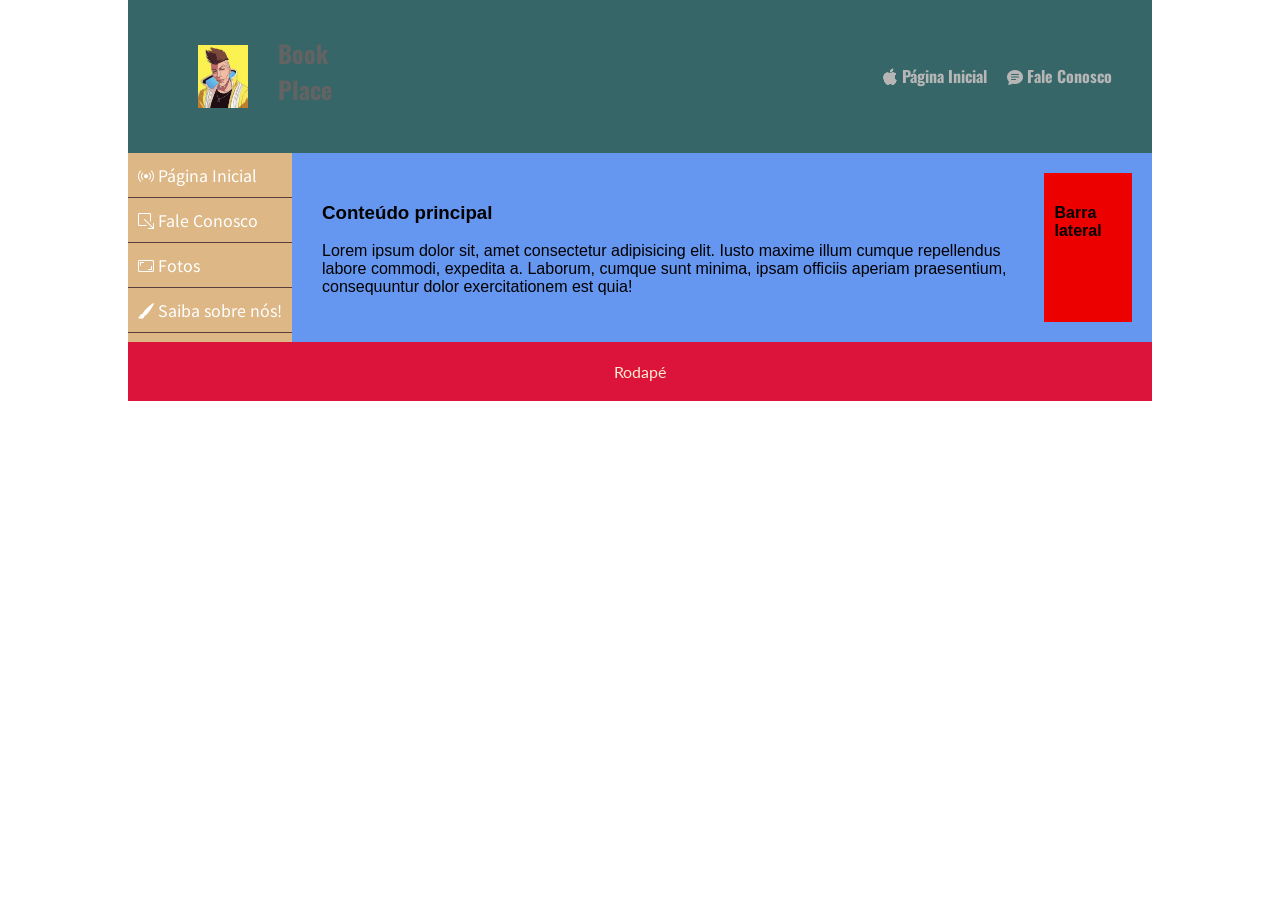
<file: index.html>
<!doctype html>
<html lang="pt-br">
  <head>
    <meta charset="UTF-8" />
    <meta name="viewport" content="width=device-width, initial-scale=1.0" />
    <title>Flexbox CSS</title>
    <link rel="stylesheet" href="styles.css" />
  </head>
  <body>
    <div class="container">
      <header class="navbar-topo">
        <section class="logo">
          <img src="268.png" alt="Logo da empresa X" />
          <h1>Book Place</h1>
        </section>
        <ul class="menu-topo">
          <li>
            <a href="index.html" title="Conheça a empresa"><i class="bi bi-apple"></i> Página Inicial</a>
          </li>
          <li>
            <a href="contato.html" title="Entre em contato"><i class="bi bi-chat-text-fill"></i> Fale Conosco</a>
          </li>
        </ul>
      </header>

      <div class="conteudo">
        <nav class="menu-lateral">
          <ul>
            <li>
              <a href="index.html" title="Conheça a empresa"><i class="bi bi-broadcast"></i> Página Inicial</a>
            </li>
            <li>
              <a href="contato.html" title="Entre em contato"><i class="bi bi-box-arrow-down-right"></i> Fale Conosco</a>
            </li>
            <li>
              <a href="fotos.html" title="Entre em fotos"><i class="bi bi-aspect-ratio"></i> Fotos</a>
            </li>
            <li>
              <a href="sobre.html" title="Entre em sobre"><i class="bi bi-brush-fill"></i> Saiba sobre nós!</a>
            </li>
          </ul>
        </nav>

        <main>
          <section>
            <h3>Conteúdo principal</h3>
            <p>
              Lorem ipsum dolor sit, amet consectetur adipisicing elit. Iusto
              maxime illum cumque repellendus labore commodi, expedita a.
              Laborum, cumque sunt minima, ipsam officiis aperiam praesentium,
              consequuntur dolor exercitationem est quia!
            </p>
          </section>
          <aside><h4>Barra lateral</h4></aside>
        </main>
      </div>

      <footer>Rodapé</footer>
    </div>
  </body>
</html>
</file>
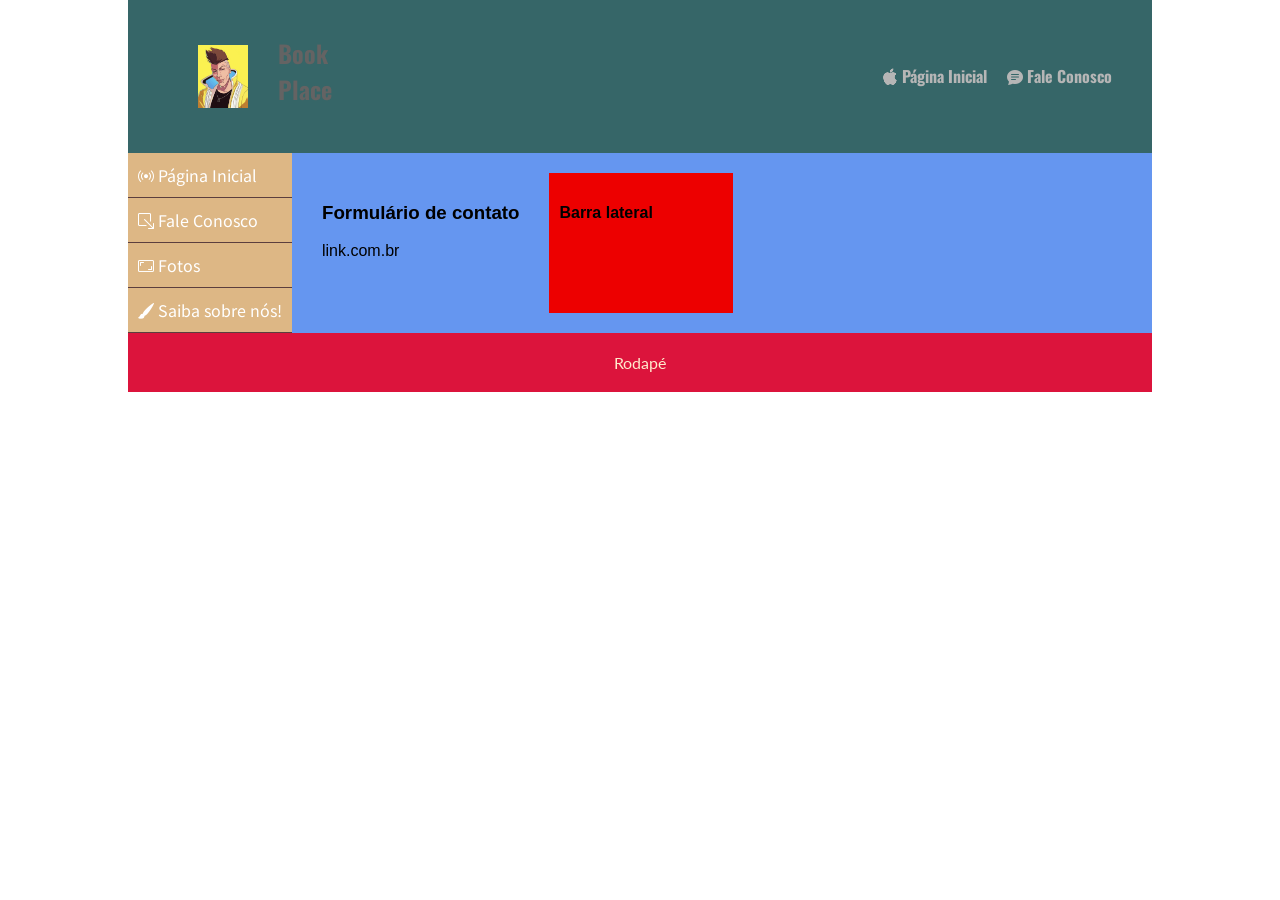
<file: contato.html>
<!doctype html>
<html lang="pt-br">
  <head>
    <meta charset="UTF-8" />
    <meta name="viewport" content="width=device-width, initial-scale=1.0" />
    <title>Flexbox CSS</title>
    <link rel="stylesheet" href="styles.css" />
  </head>
  <body>
    <div class="container">
      <header class="navbar-topo">
        <section class="logo">
          <img src="268.png" alt="Logo da empresa X" />
          <h1>Book Place</h1>
        </section>
        <ul class="menu-topo">
          <li>
            <a href="index.html" title="Conheça a empresa"><i class="bi bi-apple"></i> Página Inicial</a>
          </li>
          <li>
            <a href="contato.html" title="Entre em contato"><i class="bi bi-chat-text-fill"></i> Fale Conosco</a>
          </li>
        </ul>
      </header>

      <div class="conteudo">
        <nav class="menu-lateral">
          <ul>
            <li>
              <a href="index.html" title="Conheça a empresa"><i class="bi bi-broadcast"></i> Página Inicial</a>
            </li>
            <li>
              <a href="contato.html" title="Entre em contato"><i class="bi bi-box-arrow-down-right"></i> Fale Conosco</a>
            </li>
            <li>
              <a href="fotos.html" title="Entre em fotos"><i class="bi bi-aspect-ratio"></i> Fotos</a>
            </li>
            <li>
              <a href="sobre.html" title="Entre em sobre"><i class="bi bi-brush-fill"></i> Saiba sobre nós!</a>
            </li>
          </ul>
        </nav>

        <main>
          <section>
            <h3>Formulário de contato</h3>
            <p>
              link.com.br
            </p>
          </section>
          <aside class="Contato">
            <h4>Barra lateral</h4>
          </aside>
        </main>
      </div>
      

      <footer>Rodapé</footer>
    </div>
  </body>
</html>
</file>
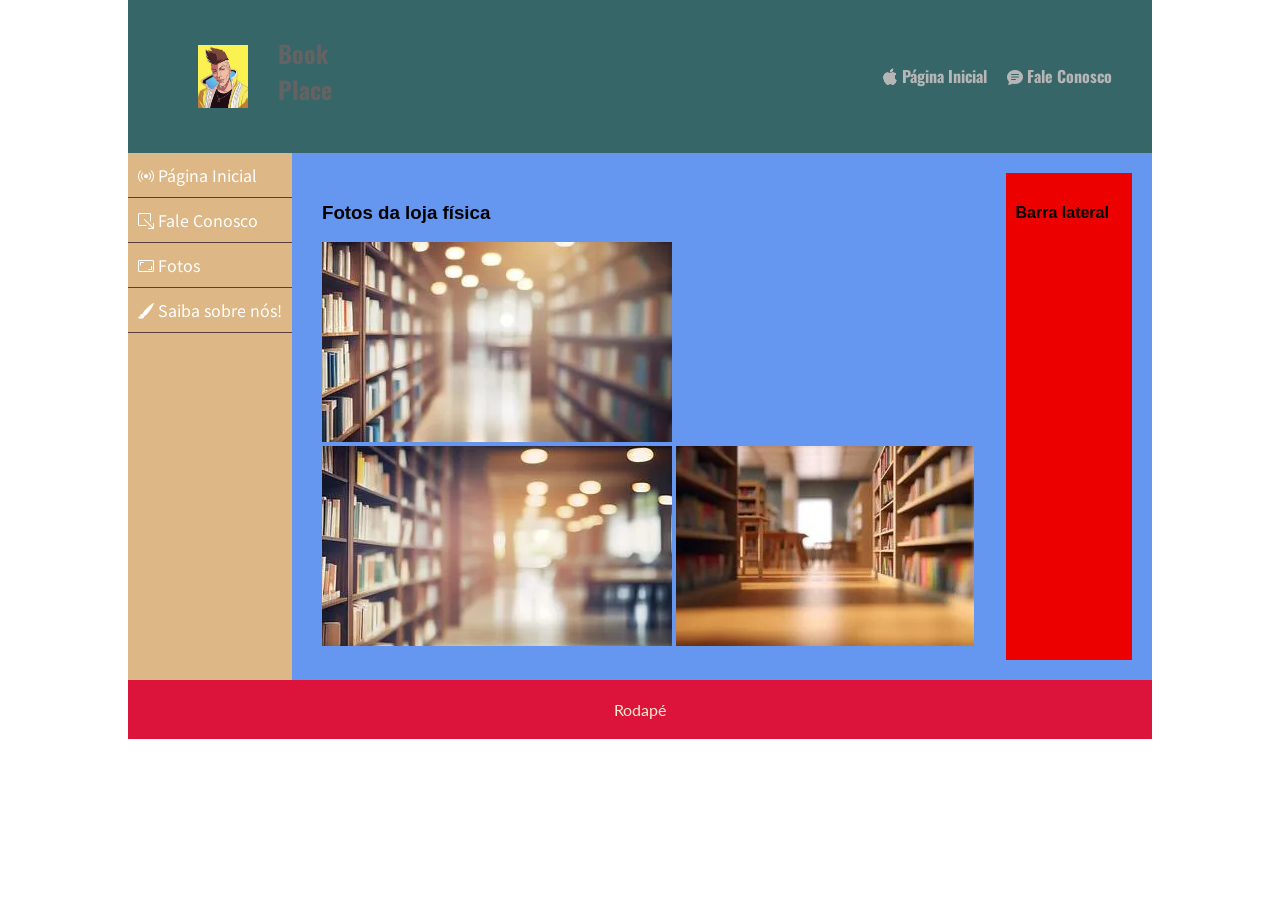
<file: fotos.html>
<!doctype html>
<html lang="pt-br">
  <head>
    <meta charset="UTF-8" />
    <meta name="viewport" content="width=device-width, initial-scale=1.0" />
    <title>Flexbox CSS</title>
    <link rel="stylesheet" href="styles.css" />
  </head>
  <body>
    <div class="container">
      <header class="navbar-topo">
        <section class="logo">
          <img src="268.png" alt="Logo da empresa X" />
          <h1>Book Place</h1>
        </section>
        <ul class="menu-topo">
          <li>
            <a href="index.html" title="Conheça a empresa"><i class="bi bi-apple"></i> Página Inicial</a>
          </li>
          <li>
            <a href="contato.html" title="Entre em contato"><i class="bi bi-chat-text-fill"></i> Fale Conosco</a>
          </li>
        </ul>
      </header>

      <div class="conteudo">
        <nav class="menu-lateral">
          <ul>
            <li>
              <a href="index.html" title="Conheça a empresa"><i class="bi bi-broadcast"></i> Página Inicial</a>
            </li>
            <li>
              <a href="contato.html" title="Entre em contato"><i class="bi bi-box-arrow-down-right"></i> Fale Conosco</a>
            </li>
            <li>
              <a href="fotos.html" title="Entre em fotos"><i class="bi bi-aspect-ratio"></i> Fotos</a>
            </li>
            <li>
              <a href="sobre.html" title="Entre em sobre"><i class="bi bi-brush-fill"></i> Saiba sobre nós!</a>
            </li>
          </ul>
        </nav>

        <main>
          <section>
            <h3>Fotos da loja física</h3>
            <img src="1.png" alt="Foto 1" />
            <img src="2.png" alt="Foto 2"/>
            <img src="3.png" alt="Foto 3" />
          </section>
          <aside><h4>Barra lateral</h4></aside>
        </main>
      </div>

      <footer>Rodapé</footer>
    </div>
  </body>
</html>
</file>
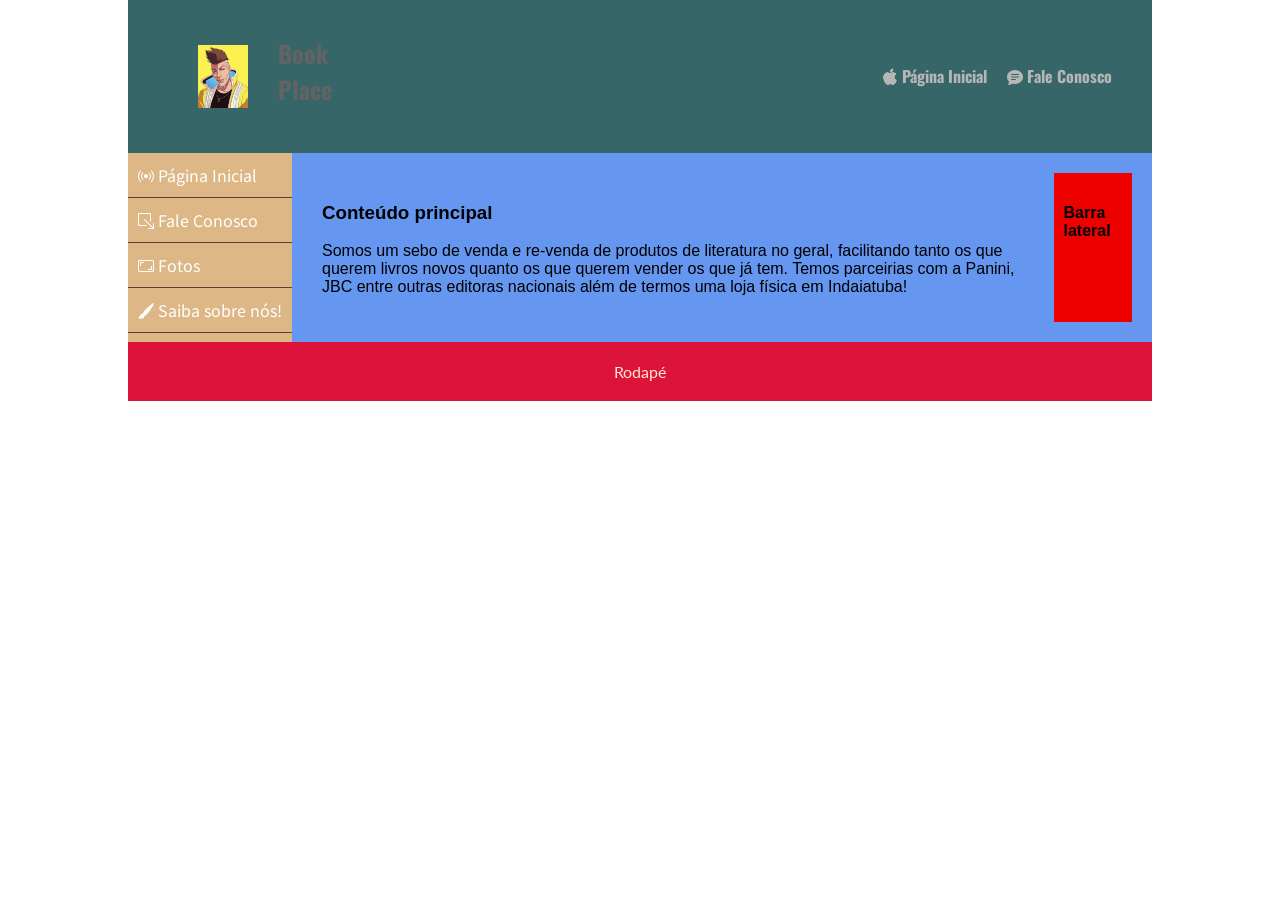
<file: sobre.html>
<!doctype html>
<html lang="pt-br">
  <head>
    <meta charset="UTF-8" />
    <meta name="viewport" content="width=device-width, initial-scale=1.0" />
    <title>Flexbox CSS</title>
    <link rel="stylesheet" href="styles.css" />
  </head>
  <body>
    <div class="container">
      <header class="navbar-topo">
        <section class="logo">
          <img src="268.png" alt="Logo da empresa X" />
          <h1>Book Place</h1>
        </section>
        <ul class="menu-topo">
          <li>
            <a href="index.html" title="Conheça a empresa"><i class="bi bi-apple"></i> Página Inicial</a>
          </li>
          <li>
            <a href="contato.html" title="Entre em contato"><i class="bi bi-chat-text-fill"></i> Fale Conosco</a>
          </li>
        </ul>
      </header>

      <div class="conteudo">
        <nav class="menu-lateral">
          <ul>
            <li>
              <a href="index.html" title="Conheça a empresa"><i class="bi bi-broadcast"></i> Página Inicial</a>
            </li>
            <li>
              <a href="contato.html" title="Entre em contato"><i class="bi bi-box-arrow-down-right"></i> Fale Conosco</a>
            </li>
            <li>
              <a href="fotos.html" title="Entre em fotos"><i class="bi bi-aspect-ratio"></i> Fotos</a>
            </li>
            <li>
              <a href="sobre.html" title="Entre em sobre"><i class="bi bi-brush-fill"></i> Saiba sobre nós!</a>
            </li>
          </ul>
        </nav>

        <main>
          <section>
            <h3>Conteúdo principal</h3>
            <p>
              Somos um sebo de venda e re-venda de produtos de literatura 
              no geral, facilitando tanto os que querem livros novos
              quanto os que querem vender os que já tem.
              Temos parceirias com a Panini, JBC entre outras editoras
              nacionais além de termos uma loja física em Indaiatuba!
            </p>
          </section>
          <aside><h4>Barra lateral</h4></aside>
        </main>
      </div>

      <footer>Rodapé</footer>
    </div>
  </body>
</html>
</file>
<file: styles.css>
@import url("https://cdn.jsdelivr.net/npm/bootstrap-icons@1.13.1/font/bootstrap-icons.min.css");

@import url('https://fonts.googleapis.com/css2?family=Lato:ital,wght@0,100;0,300;0,400;0,700;0,900;1,100;1,300;1,400;1,700;1,900&family=Noto+Sans+JP:wght@100..900&family=Open+Sans:ital,wght@0,300..800;1,300..800&family=Oswald:wght@200..700&family=Roboto+Condensed:ital,wght@0,100..900;1,100..900&display=swap');

/*
font-family: "Open Sans", sans-serif;
font-family: "Noto Sans JP", sans-serif;
font-family: "Lato", sans-serif;
font-family: "Roboto Condensed", sans-serif;
font-family: "Oswald", sans-serif;
*/

body {
  margin: 0;
  font-family: Arial, Helvetica, sans-serif;
  display: flex;
}
/*centralizar o site*/
.container {
  width: 80%;
  margin: auto;
}
.navbar-topo {
  background-color: rgb(54, 102, 104);
  color: rgb(100, 99, 99);
  text-align: center;
  display: flex;
  align-items: center;
  padding: 15px 40px;
  justify-content: space-between;
  font-family: "Oswald", sans-serif;
}

.menu-topo {
  list-style: none;
  display: flex;
  gap: 20px;
}

.menu-topo a {
  color: rgb(182, 182, 182);
  text-decoration: none;
  font-weight: bold;
}

.menu-topo a:hover{
  color: rgb(138, 43, 226);
}

.conteudo {
  display: flex; /*ativa o flexbox*/
}

.menu-lateral {
  flex: 1;
  background-color: rgb(221, 183, 133);
  color: rgb(245, 4, 4);
  font-family: "Roboto Condensed", sans-serif;
}

.menu-lateral ul{
  list-style: none;
  padding: 0;
  margin: 0;
}

.menu-lateral li{
  border-bottom: 1px solid rgb(91, 62, 62);
}

.menu-lateral a{
  display: block;
  padding: 10px;
  color: white;
  text-decoration: none;
  font-family: "Noto Sans JP", sans-serif;
}

.menu-lateral a:hover{
  background-color: rgb(0, 0, 0);
}

main {
  flex: 5;
  background-color: rgb(101, 150, 240);
  display: flex;
}

footer {
  background-color: rgb(220, 20, 60);
  color: blanchedalmond;
  text-align: center;
  font-family: "Lato", sans-serif;
}

header,
main,
footer {
  padding: 20px;
}

.logo{
  padding: 10px;
  width: 80%;
  text-align: justify;
  display: flex;
}

aside {
  background-color: rgb(237, 0, 0);
  padding: 10px;
  width: 20%;
  margin-left: 20px;
}

header .logo {  
  padding: 0px;
  width: 0%;
  margin-right: 0px;
}
header .titulo {
  background-color: bisque;
  padding: 20px;
  width: 30%;
}
header .logo img {
  width: 50px;
  padding: 30px;
}

section {
  padding: 10px;
}

aside .contato {
  background-color: rgb(237, 0, 0);
  padding: 40px;
  width: 20%;
  margin-left: 20px;
}
</file>
